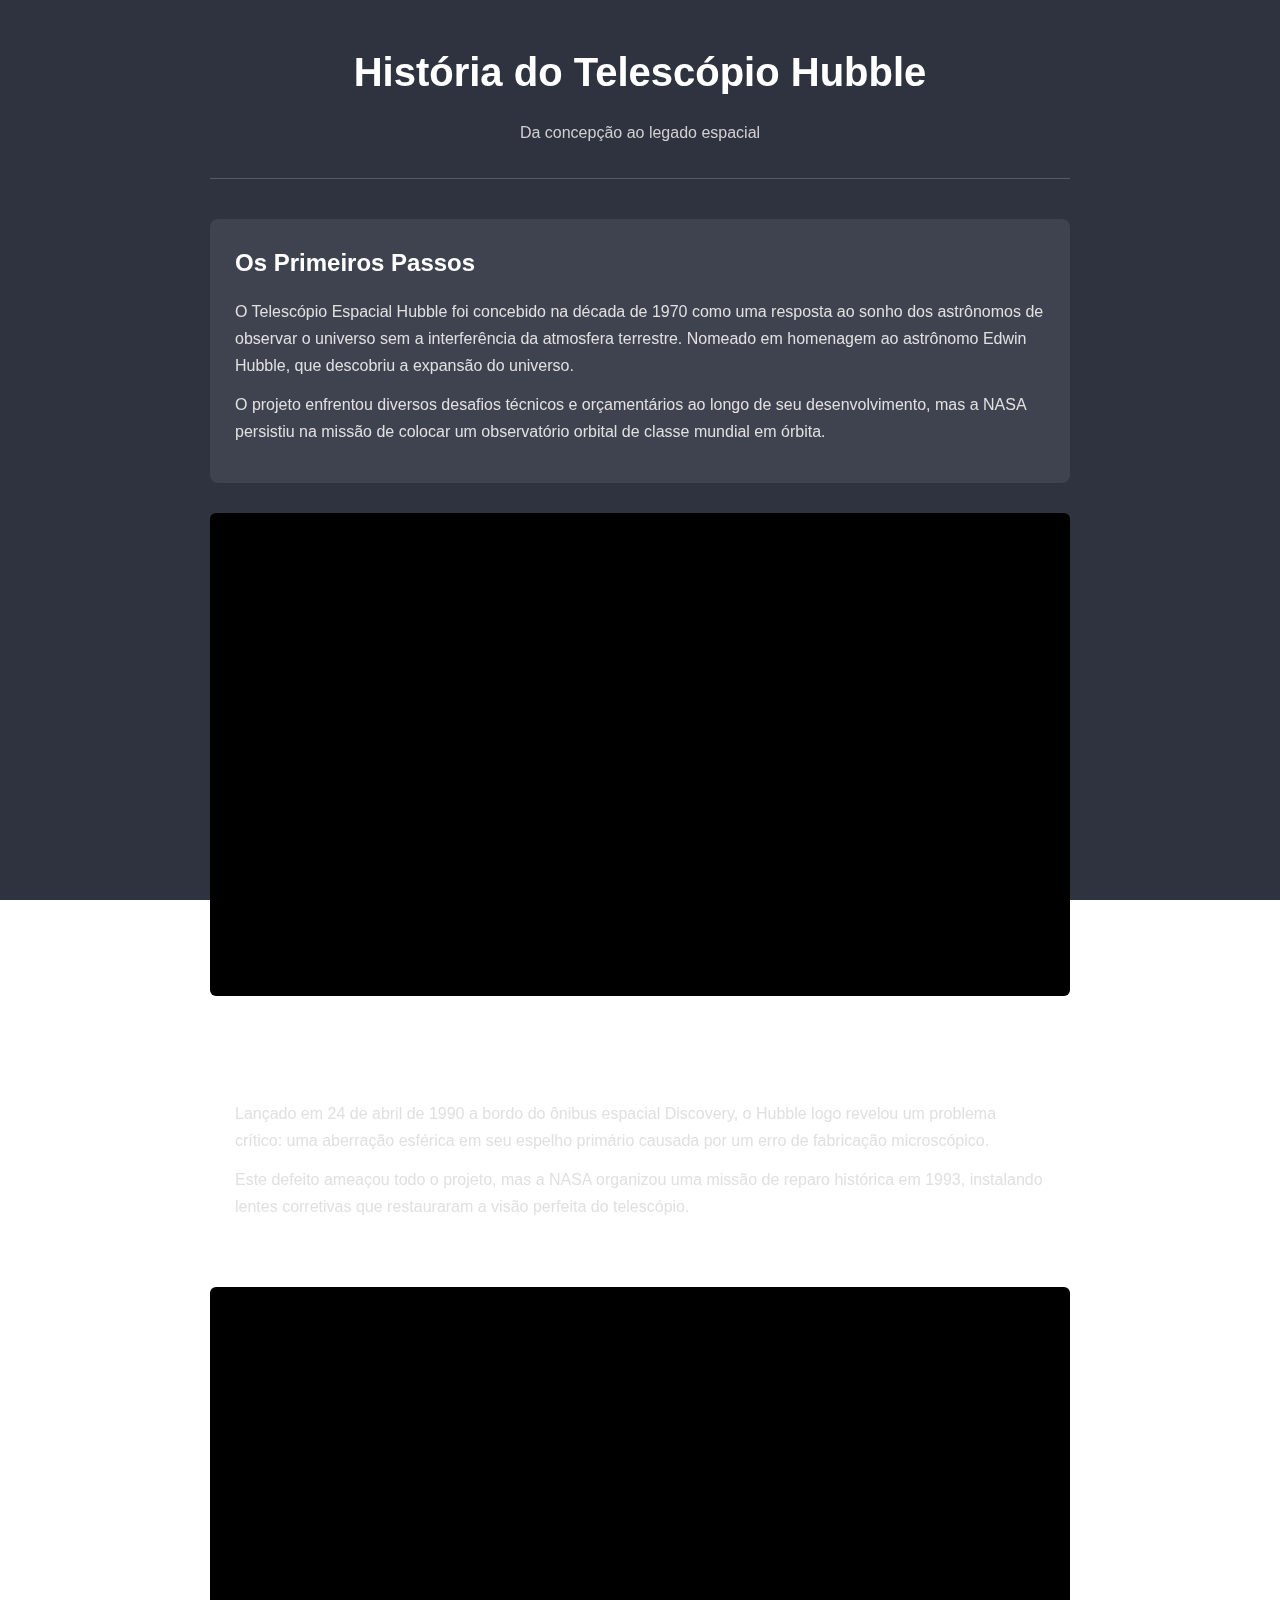
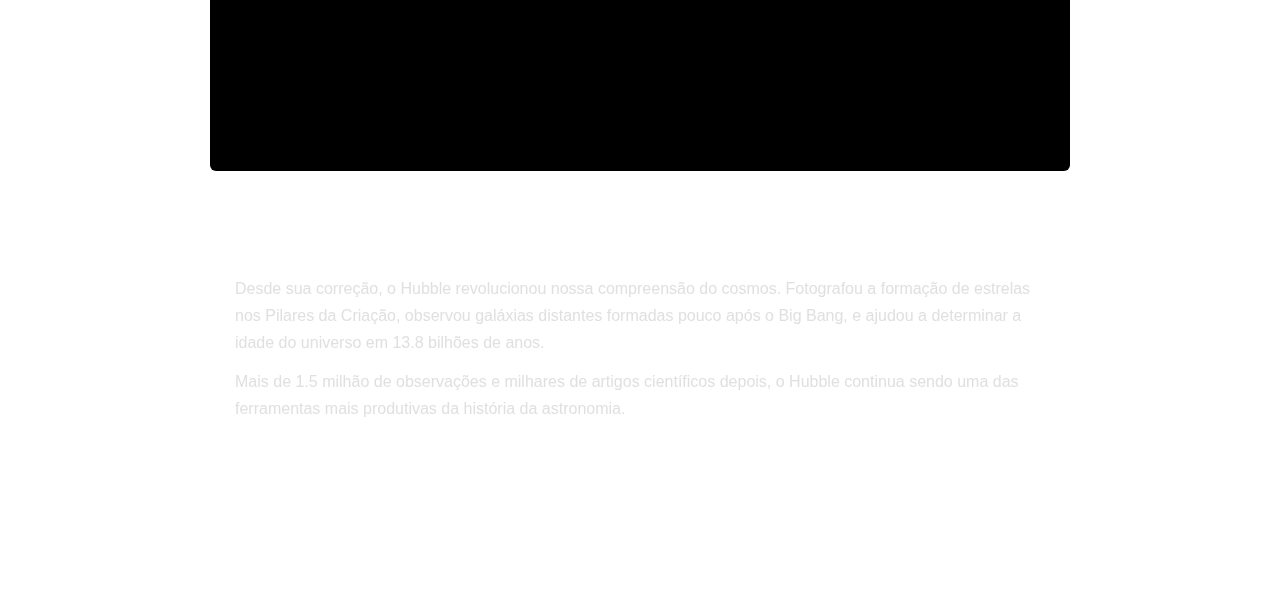
<file: historia.html>
<!DOCTYPE html>
<html lang="pt-br">

<head>
    <meta charset="UTF-8">
    <meta name="viewport" content="width=device-width, initial-scale=1.0">
    <title>História da Exploração Espacial</title>
    <style>
        * {
            margin: 0;
            padding: 0;
            box-sizing: border-box;
        }

        body {
            font-family: 'Segoe UI', Tahoma, Geneva, Verdana, sans-serif;
            background: url('https://images.unsplash.com/photo-1462331940025-496dfbfc7564?w=1920') no-repeat center center fixed;
            background-size: cover;
            color: #ffffff;
            line-height: 1.6;
            min-height: 100vh;
            position: relative;
        }

        body::before {
            content: '';
            position: fixed;
            top: 0;
            left: 0;
            width: 100%;
            height: 100%;
            background: rgba(10, 15, 30, 0.85);
            z-index: 0;
        }

        .container {
            position: relative;
            z-index: 1;
            max-width: 900px;
            margin: 0 auto;
            padding: 40px 20px;
        }

        header {
            text-align: center;
            margin-bottom: 40px;
            padding-bottom: 20px;
            border-bottom: 1px solid rgba(255, 255, 255, 0.2);
        }

        h1 {
            font-size: clamp(1.8rem, 4vw, 2.5rem);
            font-weight: 600;
            margin-bottom: 15px;
            color: #ffffff;
        }

        .subtitle {
            font-size: 1rem;
            color: #d0d0d0;
        }

        .content-section {
            background: rgba(255, 255, 255, 0.08);
            border-radius: 8px;
            padding: 25px;
            margin-bottom: 30px;
            backdrop-filter: blur(5px);
        }

        h2 {
            color: #ffffff;
            font-size: 1.5rem;
            font-weight: 600;
            margin-bottom: 15px;
        }

        p {
            font-size: 1rem;
            margin-bottom: 12px;
            color: #e0e0e0;
            line-height: 1.7;
        }

        .video-container {
            position: relative;
            padding-bottom: 56.25%;
            height: 0;
            overflow: hidden;
            border-radius: 6px;
            margin: 25px 0;
            background: #000;
        }

        .video-container iframe {
            position: absolute;
            top: 0;
            left: 0;
            width: 100%;
            height: 100%;
            border: none;
        }

        .back-button {
            display: inline-block;
            padding: 10px 24px;
            background: rgba(255, 255, 255, 0.1);
            color: #ffffff;
            border: 1px solid rgba(255, 255, 255, 0.3);
            border-radius: 4px;
            text-decoration: none;
            font-size: 0.9rem;
            transition: all 0.2s ease;
            cursor: pointer;
            margin-top: 20px;
        }

        .back-button:hover {
            background: rgba(255, 255, 255, 0.2);
            border-color: rgba(255, 255, 255, 0.5);
        }

        @media (max-width: 768px) {
            .container {
                padding: 20px 15px;
            }

            .content-section {
                padding: 20px;
            }

            h2 {
                font-size: 1.3rem;
            }
        }
    </style>
</head>

<body>
    <div class="container">
        <header>
            <h1 id="page-title">Carregando...</h1>
            <p class="subtitle" id="page-subtitle">Aguarde...</p>
        </header>

        <div id="content-container">
        </div>

        <a href="scene02.html" class="back-button">← Voltar para a Galeria</a>
    </div>

    <script>
        const modeloAtual = sessionStorage.getItem('modeloExibicao') || 'hubble';

        fetch('conteudoTematico.json')
            .then(response => response.json())
            .then(data => {
                const conteudo = data[modeloAtual].historia;

                // Aplica background dinâmico se especificado
                if (conteudo.backgroundUrl) {
                    document.body.style.backgroundImage = `url('${conteudo.backgroundUrl}')`;
                }

                // Atualiza título e subtítulo
                document.getElementById('page-title').textContent = conteudo.titulo;
                document.getElementById('page-subtitle').textContent = conteudo.subtitulo;

                // Constrói o conteúdo dinamicamente
                const container = document.getElementById('content-container');
                container.innerHTML = '';

                conteudo.secoes.forEach((secao, index) => {
                    // Adiciona seção de conteúdo
                    const contentSection = document.createElement('div');
                    contentSection.className = 'content-section';

                    const titulo = document.createElement('h2');
                    titulo.textContent = secao.titulo;
                    contentSection.appendChild(titulo);

                    secao.paragrafos.forEach(texto => {
                        const paragrafo = document.createElement('p');
                        paragrafo.textContent = texto;
                        contentSection.appendChild(paragrafo);
                    });

                    container.appendChild(contentSection);

                    // Adiciona vídeo após cada seção (se houver)
                    if (conteudo.videos[index]) {
                        const videoContainer = document.createElement('div');
                        videoContainer.className = 'video-container';
                        videoContainer.innerHTML = `
                            <iframe src="https://www.youtube.com/embed/${conteudo.videos[index]}" 
                                    title="YouTube video player"
                                    allow="accelerometer; autoplay; clipboard-write; encrypted-media; gyroscope; picture-in-picture"
                                    allowfullscreen></iframe>
                        `;
                        container.appendChild(videoContainer);
                    }
                });
            })
            .catch(error => {
                console.error('Erro ao carregar conteúdo:', error);
                document.getElementById('page-title').textContent = 'Erro ao carregar conteúdo';
                document.getElementById('page-subtitle').textContent = 'Tente novamente mais tarde';
            });
    </script>
</body>

</html>
</file>
